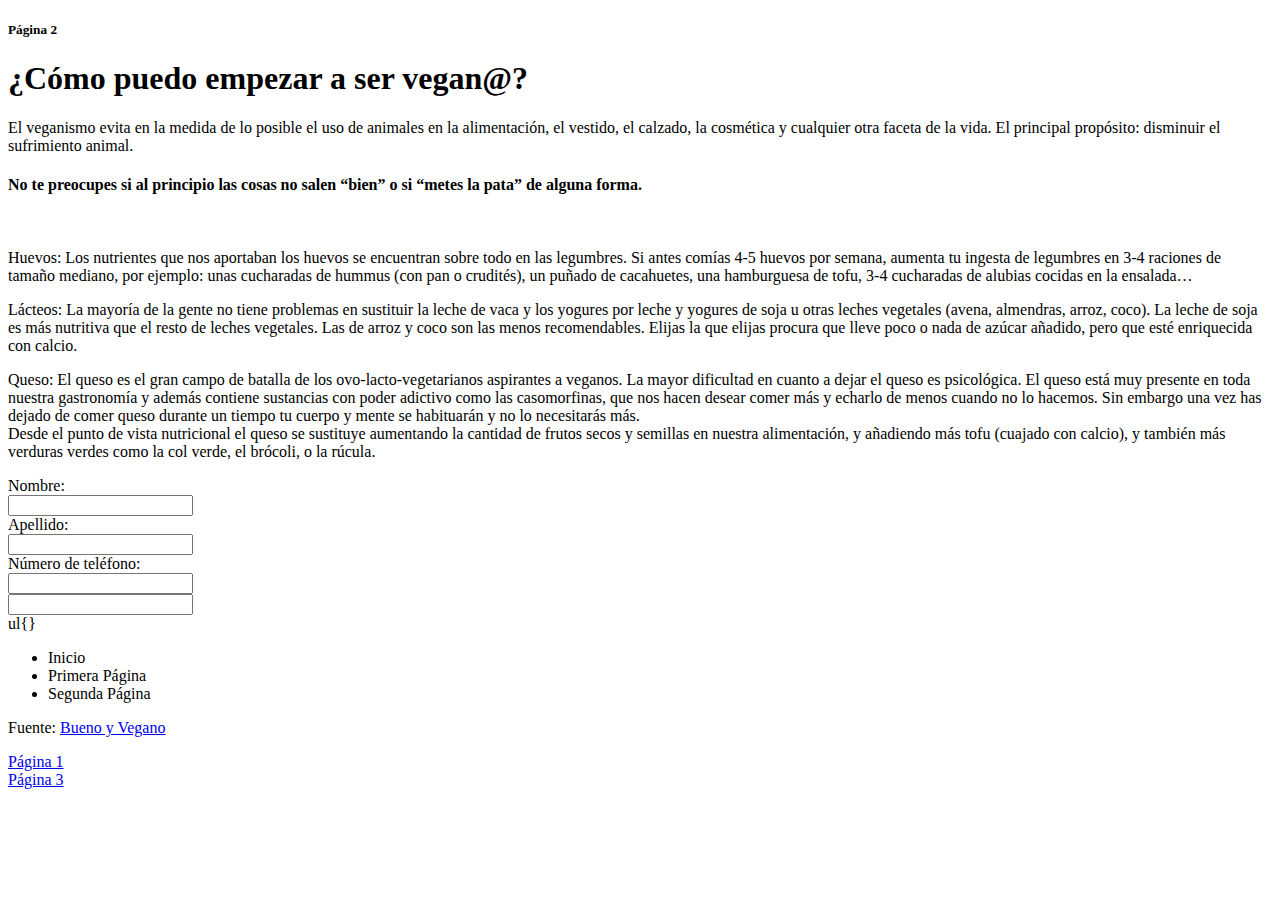
<file: web-development-bootcamp/tribute-page/archivo2.html>
<!DOCTYPE html><html lang="es">
<head>

<meta http-equiv="Content-Type" content="text/html; charset=utf-8"/>
<title>Mi primera página</title>
</head>
<body>

<h5>Página 2</h5><h1> ¿Cómo puedo empezar a ser vegan@? </h1>

<p> El veganismo evita en la medida de lo posible el uso de animales en la alimentación, el vestido, el calzado, la cosmética y cualquier otra faceta de la vida. El principal propósito: disminuir el sufrimiento animal. </p>

<h4>No te preocupes si al principio las cosas no salen “bien” o si “metes la pata” de alguna forma.</h4>

<br>
<p> Huevos: Los nutrientes que nos aportaban los huevos se encuentran sobre todo en las legumbres. Si antes comías 4-5 huevos por semana, aumenta tu ingesta de legumbres en 3-4 raciones de tamaño mediano, por ejemplo: unas cucharadas de hummus (con pan o crudités), un puñado de cacahuetes, una hamburguesa de tofu, 3-4 cucharadas de alubias cocidas en la ensalada… </p>
<p> Lácteos: La mayoría de la gente no tiene problemas en sustituir la leche de vaca y los yogures por leche y yogures de soja u otras leches vegetales (avena, almendras, arroz, coco). La leche de soja es más nutritiva que el resto de leches vegetales. Las de arroz y coco son las menos recomendables. Elijas la que elijas procura que lleve poco o nada de azúcar añadido, pero que esté enriquecida con calcio.</p>
<p> Queso: El queso es el gran campo de batalla de los ovo-lacto-vegetarianos aspirantes a veganos. La mayor dificultad en cuanto a dejar el queso es psicológica. El queso está muy presente en toda nuestra gastronomía y además contiene sustancias con poder adictivo como las casomorfinas, que nos hacen desear comer más y echarlo de menos cuando no lo hacemos. Sin embargo una vez has dejado de comer queso durante un tiempo tu cuerpo y mente se habituarán y no lo necesitarás más.
<br>
Desde el punto de vista nutricional el queso se sustituye aumentando la cantidad de frutos secos y semillas en nuestra alimentación, y añadiendo más tofu (cuajado con calcio), y también más verduras verdes como la col verde, el brócoli, o la rúcula.
</p>

<form>
  <label for="fname">Nombre:</label><br>
  <input type="text" id="fname" name="fname"><br>
  <label for="lname">Apellido:</label><br>
  <input type="text" id="lname" name="lname"><br>
  <label for="numt">Número de teléfono:</label><br>
  <input maxlength="10" type="text" id="numt" name="numt"><br>
  <input min="10" type="number" id="ed" name="ed">
</form>

ul{}

<nav id=menu>
<ul>
<li>Inicio
</li>
<li>Primera Página
</li>
<li>Segunda Página
</li>
</ul>
</nav>

<p> Fuente: <a href="https://www.buenoyvegano.com/2019/02/09/transicion-veganismo-paso-a-paso/" target=“_blank”> Bueno y Vegano </a> </p>

<a href="archivo1.html">Página 1</a>
<br>
<a href="archivo3.html">Página 3</a>
</body></html>
</file>
